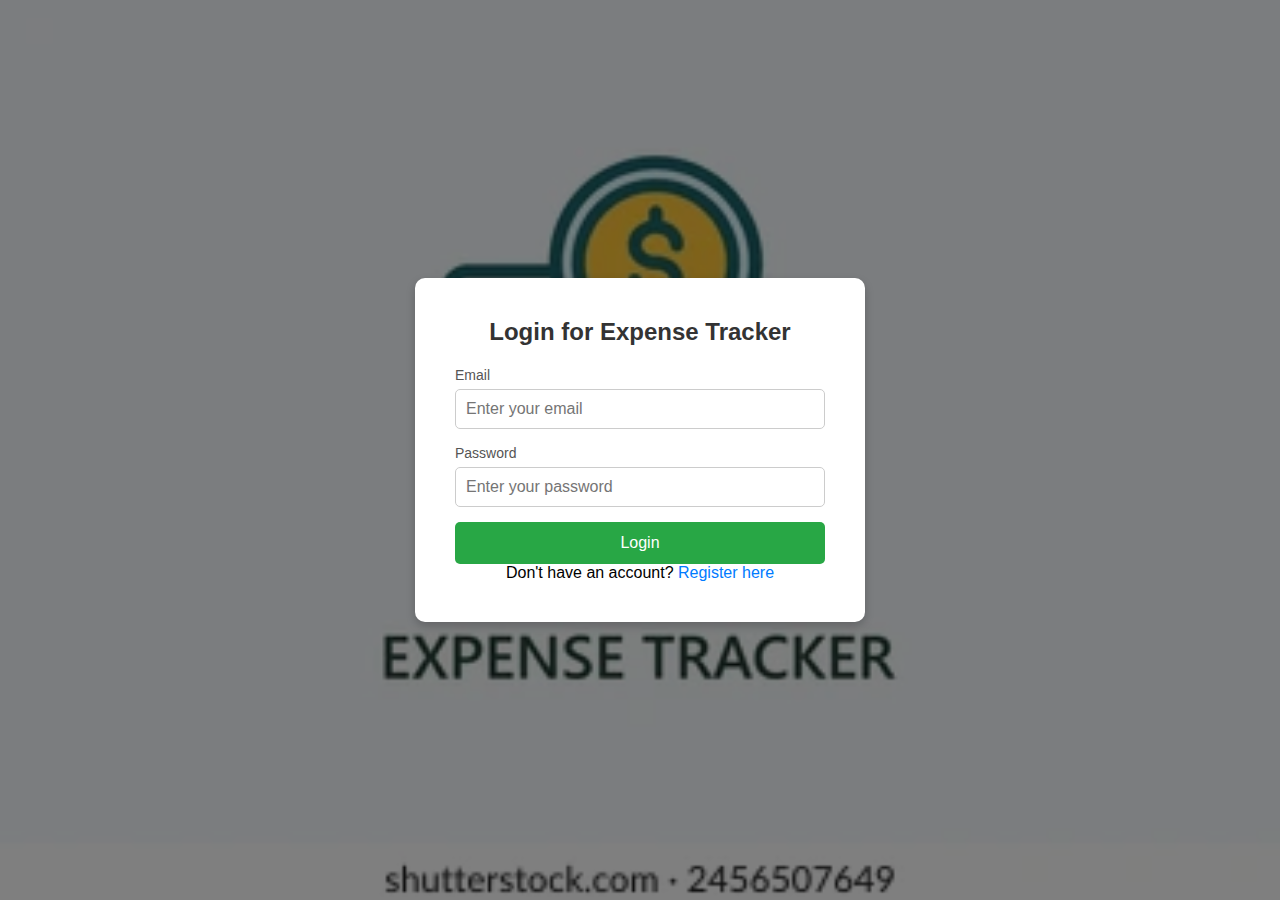
<file: expensetracker/index.html>
<!DOCTYPE html>
<html lang="en">
<head>
  <meta charset="UTF-8">
  <meta name="viewport" content="width=device-width, initial-scale=1.0">
  <title>Expense Tracker - Login</title>
  <link rel="stylesheet" href="styles.css">
</head>
<body>
  <div class="background">
    <div class="overlay"></div>
    <div class="form-container">
      <h2>Login for Expense Tracker</h2>
      <form id="loginForm">
        <div class="input-group">
          <label for="email">Email</label>
          <input type="email" id="loginEmail" placeholder="Enter your email" required>
        </div>
        <div class="input-group">
          <label for="password">Password</label>
          <input type="password" id="loginPassword" placeholder="Enter your password" required>
        </div>
        <button type="button" onclick="handleLogin()">Login</button>
      </form>
      <p>Don't have an account? <a href="register.html">Register here</a></p>
    </div>
  </div>
  <script src="script.js"></script>
</body>
</html>
</file>
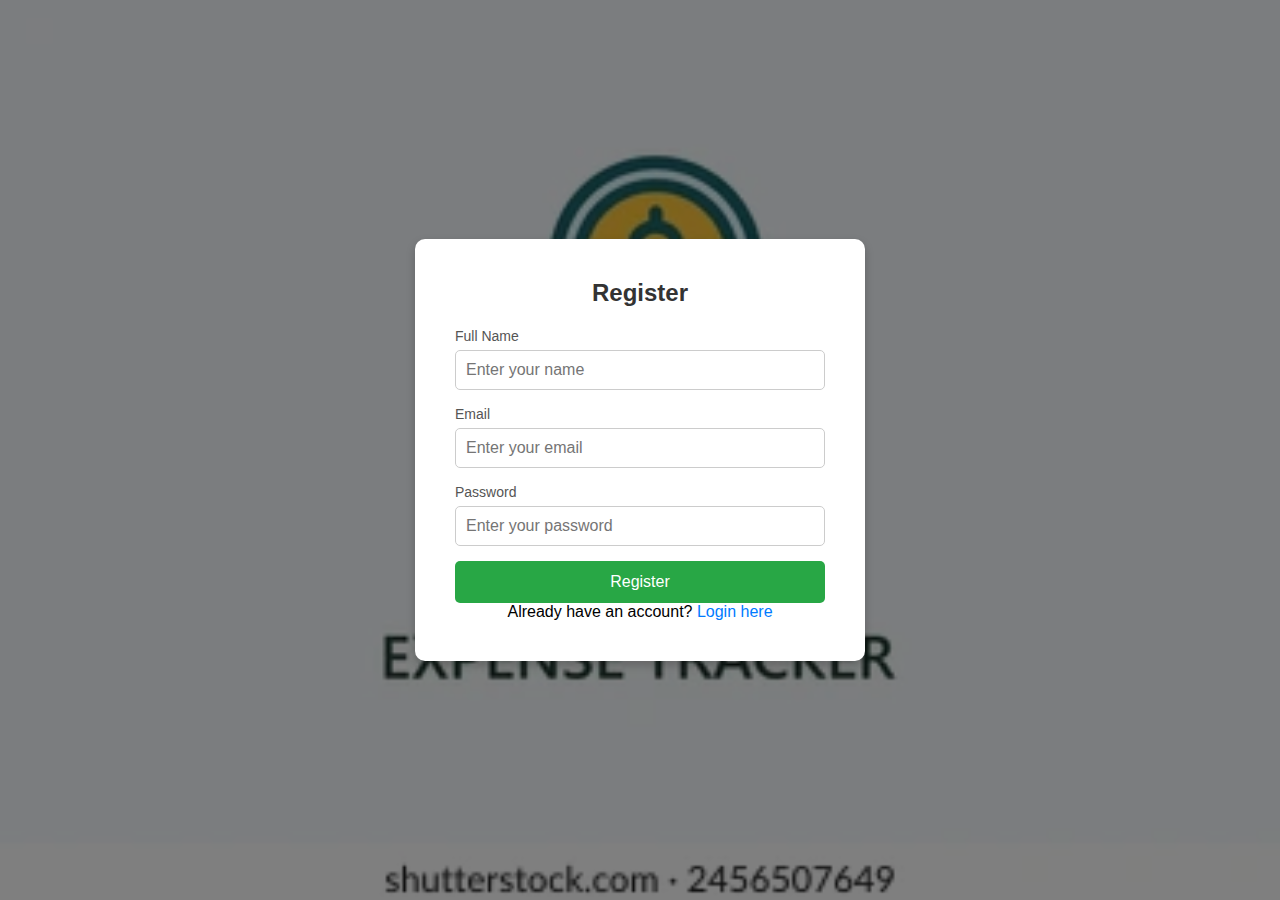
<file: expensetracker/index1.html>
<!DOCTYPE html>
<html lang="en">
<head>
  <meta charset="UTF-8">
  <meta name="viewport" content="width=device-width, initial-scale=1.0">
  <title>Expense Tracker - Register</title>
  <link rel="stylesheet" href="styles.css">
</head>
<body>
  <div class="background">
    <div class="overlay"></div>
    <div class="form-container">
      <h2>Register</h2>
      <form id="registerForm">
        <div class="input-group">
          <label for="name">Full Name</label>
          <input type="text" id="registerName" placeholder="Enter your name" required>
        </div>
        <div class="input-group">
          <label for="email">Email</label>
          <input type="email" id="registerEmail" placeholder="Enter your email" required>
        </div>
        <div class="input-group">
          <label for="password">Password</label>
          <input type="password" id="registerPassword" placeholder="Enter your password" required>
        </div>
        <button type="button" onclick="handleRegister()">Register</button>
      </form>
      <p>Already have an account? <a href="index.html">Login here</a></p>
    </div>
  </div>
  <script src="script.js"></script>
</body>
</html>
</file>
<file: expensetracker/styles.css>
* {
    margin: 0;
    padding: 0;
    box-sizing: border-box;
  }
  
  html, body {
    height: 100%;
    width: 100%;
    font-family: Arial, sans-serif;
    background: #000;
  }
  
  /* Background Image with Overlay */
  .background {
    position: relative;
    width: 100%;
    height: 100vh; /* Ensure it takes full screen height */
    background: url('expense-tracker.png') no-repeat center center/cover;
    display: flex;
    justify-content: center;
    align-items: center;
  }
  
  .overlay {
    position: absolute;
    top: 0;
    left: 0;
    width: 100%;
    height: 100%;
    background: rgba(0, 0, 0, 0.5); /* Overlay with transparency */
    z-index: 1;
  }
  
  /* Form Container */
  .form-container {
    position: relative;
    z-index: 2;
    background: #ffffff;
    padding: 40px;
    border-radius: 10px;
    box-shadow: 0 4px 10px rgba(0, 0, 0, 0.2);
    width: 100%;
    max-width: 450px; /* Limit max width */
    text-align: center;
  }
  
  h2 {
    margin-bottom: 20px;
    color: #333;
  }
  
  .input-group {
    margin-bottom: 15px;
    text-align: left;
  }
  
  label {
    font-size: 14px;
    color: #555;
  }
  
  input {
    width: 100%;
    padding: 10px;
    margin-top: 5px;
    font-size: 16px;
    border: 1px solid #ccc;
    border-radius: 5px;
  }
  
  button {
    width: 100%;
    padding: 12px;
    font-size: 16px;
    background-color: #28a745;
    color: white;
    border: none;
    border-radius: 5px;
    cursor: pointer;
  }
  
  button:hover {
    background-color: #218838;
  }
  
  a {
    color: #007bff;
    text-decoration: none;
  }
  
  a:hover {
    text-decoration: underline;
  }
</file>
